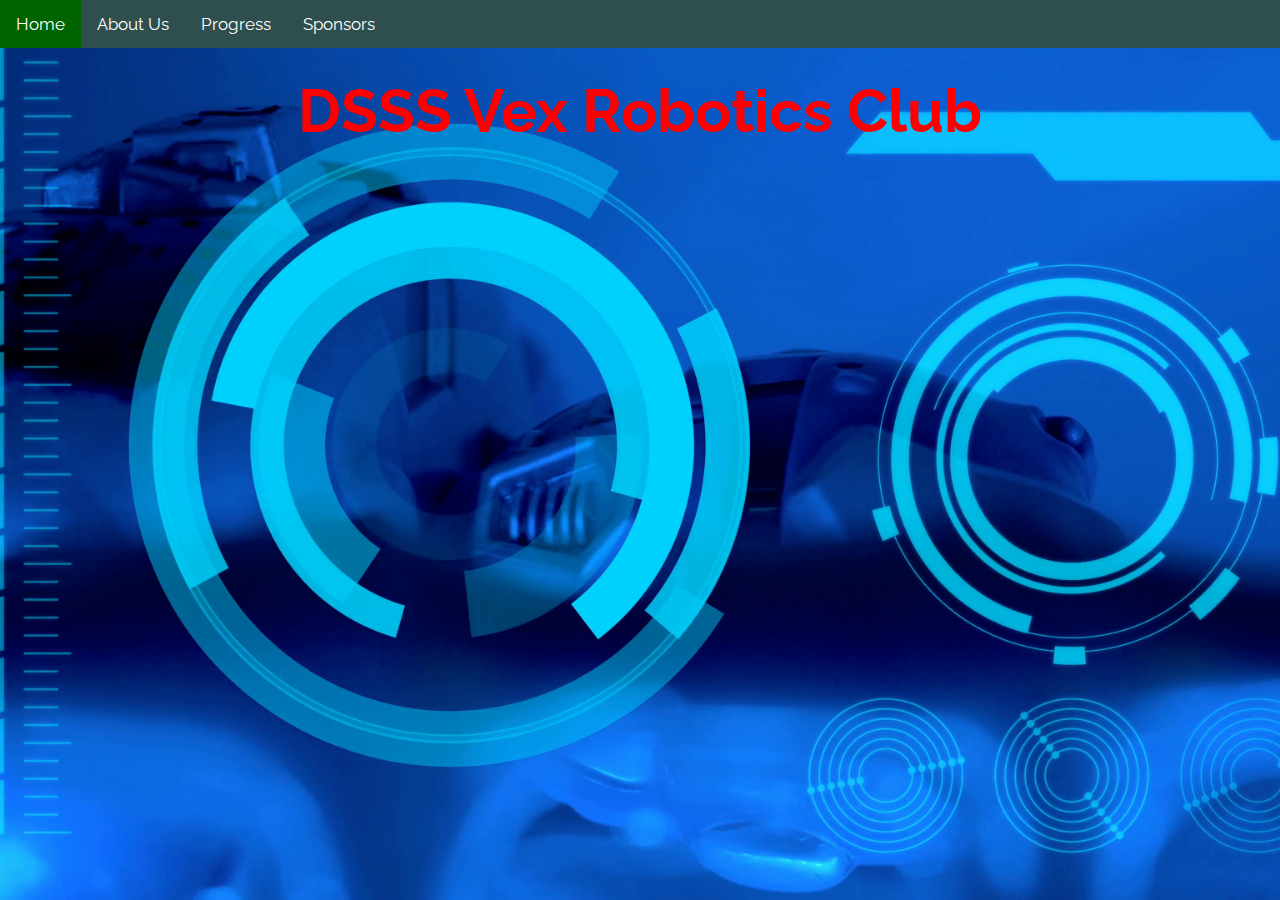
<file: index.html>
<!DOCTYPE html>
<html>
<head>
    <meta name="viewport" content="width=device-width, initial-scale=1">
    <link rel="stylesheet" type="text/css" href="style.css">
    <link href="https://fonts.googleapis.com/css?family=Black+Han+Sans" rel="stylesheet">
    <meta name="apple-mobile-web-app-capable" content="yes">
    <meta name="apple-mobile-web-app-status-bar-style" content="black-translucent">
    <link rel="apple-touch-icon" sizes="120x120" href="carlogo.png">
    <script src="script.js"></script>
    <title>Robotics</title>
</head>

<div class="topnav" id="myTopnav">
  <a href="index.html" class="active">Home</a>
    <a href="aboutus.html">About Us</a>
    <a href="progress.html">Progress</a>
    <a href="gallery.html">Sponsors</a>
  <a href="javascript:void(0);" style="font-size:15px;" class="icon" onclick="myFunction()">&#9776;</a>
</div>


    <br><br>
    <head><h1 class="title"><center>DSSS Vex Robotics Club</center></h1></head>
    <body>
    <h4 class="subtitleText"><center></center></h4>
    <br><br>
    </body>
</html>
</file>
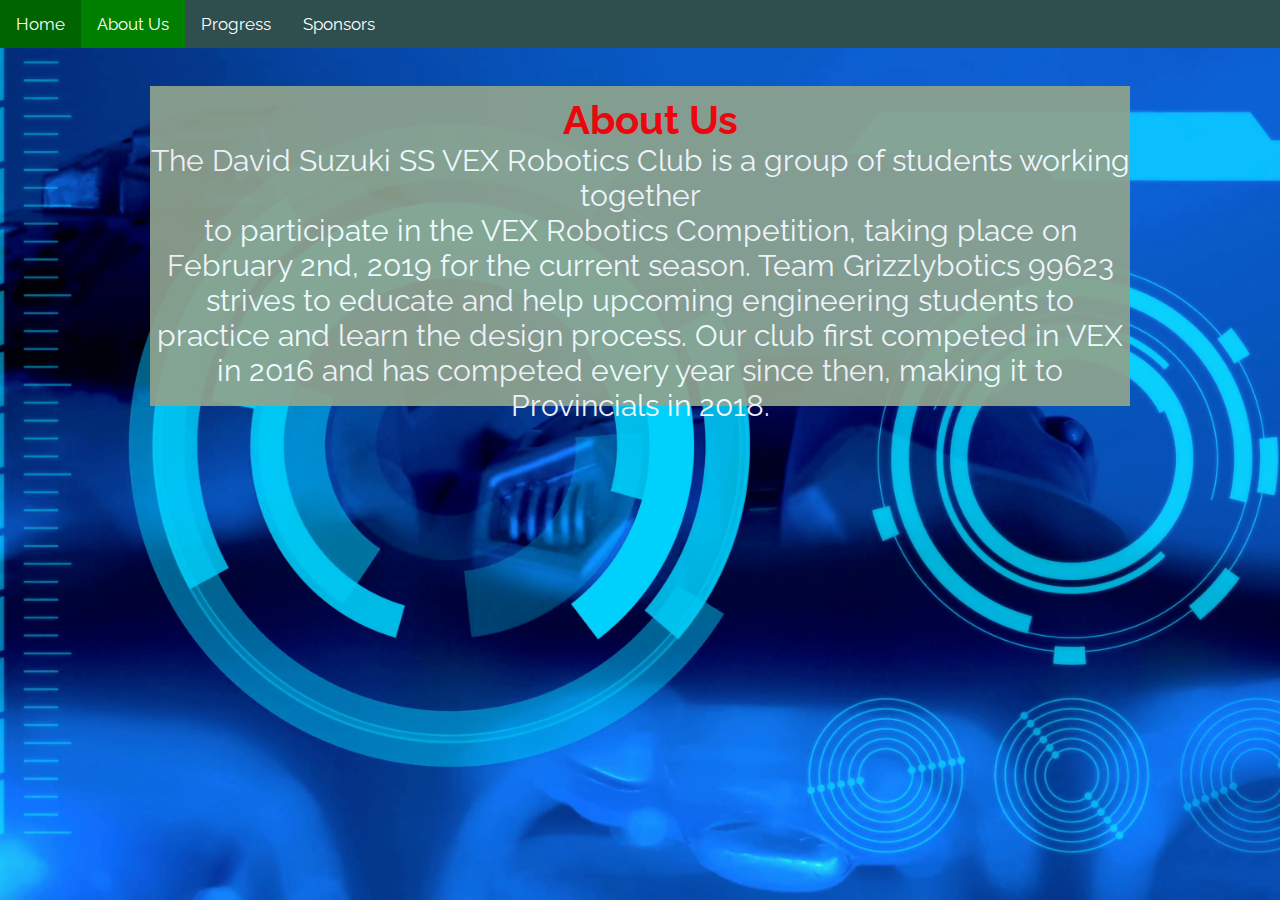
<file: aboutus.html>
<!DOCTYPE html>
<html>
<head>
    <meta name="viewport" content="width=device-width, initial-scale=1">
    <link rel="stylesheet" type="text/css" href="style.css">
    <link href="https://fonts.googleapis.com/css?family=Black+Han+Sans" rel="stylesheet">
    <meta name="apple-mobile-web-app-capable" content="yes">
    <meta name="apple-mobile-web-app-status-bar-style" content="black-translucent">
    <script src="script.js"></script>
    <title>Robotics</title>
</head>

<div class="topnav" id="myTopnav">
  <a href="index.html">Home</a>
    <a href="aboutus.html" class="active">About Us</a>
    <a href="progress.html">Progress</a>
    <a href="gallery.html">Sponsors</a>
  <a href="javascript:void(0);" style="font-size:15px;" class="icon" onclick="myFunction()">&#9776;</a>
</div>



<body>
    <br><br>
    <center>
      <div class="textBox" style="height: 300px;">
          <h3 class="title" style="font-size: 40px; text-align: center">About Us</h3>
          <p id="aboutusText" style="text-align: center; margin-left: -20px;">
            The David Suzuki SS VEX Robotics Club is a group of students working together<br>to participate in the VEX Robotics Competition,
            taking place on February 2nd, 2019 for the current season. Team Grizzlybotics 99623 strives to educate and help upcoming 
            engineering students to practice and learn the design process. Our club first competed in VEX in 2016 and has competed every
            year since then, making it to Provincials in 2018.
          </p>

    </div>

    </center>



</body>
</html>
</file>
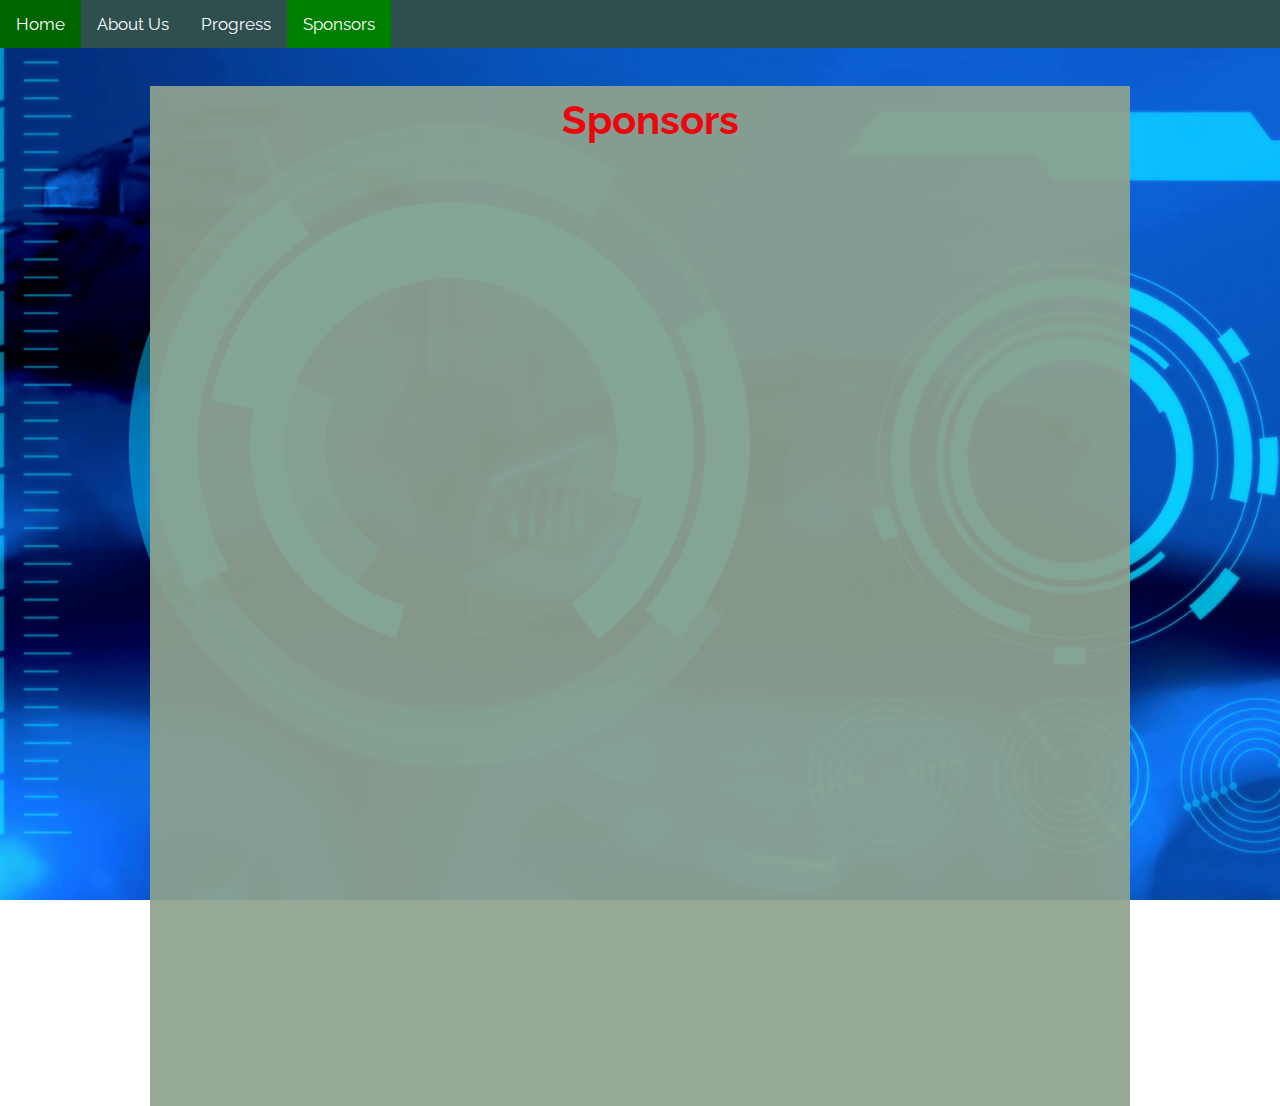
<file: gallery.html>
<!DOCTYPE html>
<html>
<head>
    <meta name="viewport" content="width=device-width, initial-scale=1">
    <link rel="stylesheet" type="text/css" href="style.css">
    <link href="https://fonts.googleapis.com/css?family=Black+Han+Sans" rel="stylesheet">
    <meta name="apple-mobile-web-app-capable" content="yes">
    <meta name="apple-mobile-web-app-status-bar-style" content="black-translucent">
    <script src="script.js"></script>
    <title>Robotics</title>
</head>

<div class="topnav" id="myTopnav">
  <a href="index.html">Home</a>
    <a href="aboutus.html">About Us</a>
    <a href="progress.html">Progress</a>
    <a href="gallery.html" class="active">Sponsors</a>
  <a href="javascript:void(0);" style="font-size:15px;" class="icon" onclick="myFunction()">&#9776;</a>
</div>

<body>
    <br><br>
    <center>
            <div class="textBox">
                <h3 class="title" style="font-size: 40px; text-align: center">Sponsors</h3>
          </div>
      
          </center>
</body>




</html>
</file>
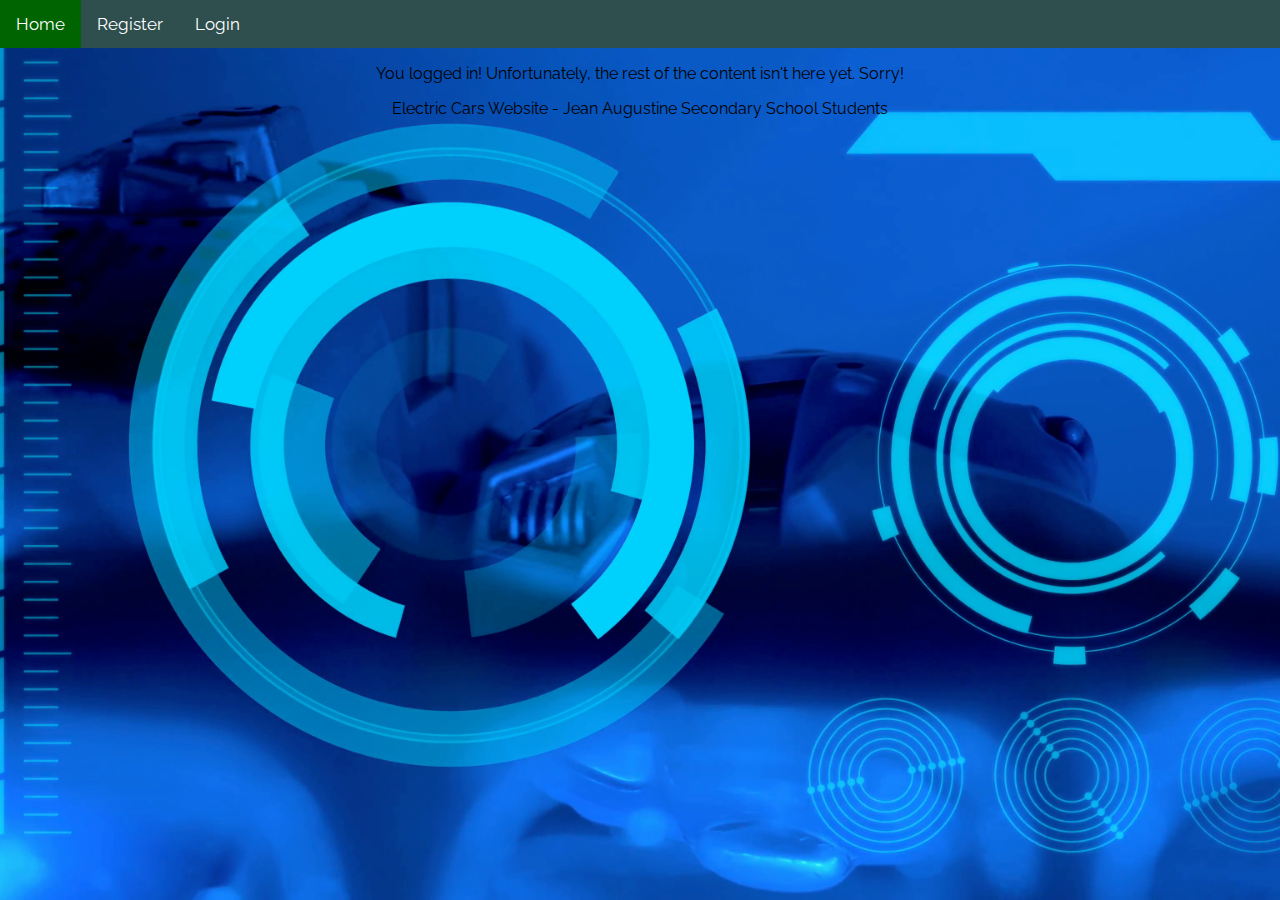
<file: home.html>
<!DOCTYPE html>
<html>
<head>
    <meta name="viewport" content="width=device-width, initial-scale=1">
    <link rel="stylesheet" type="text/css" href="style.css">
    <link href="https://fonts.googleapis.com/css?family=Black+Han+Sans" rel="stylesheet">
    <meta name="apple-mobile-web-app-capable" content="yes">
    <meta name="apple-mobile-web-app-status-bar-style" content="black-translucent">
    <title>Electric Cars</title>
</head>

<div class="topnav" id="myTopnav">
  <a href="index.html">Home</a>
    <a href="register.html">Register</a>
    <a href="login.html">Login</a>
  <a href="javascript:void(0);" style="font-size:15px;" class="icon" onclick="myFunction()">&#9776;</a>
</div>

<script>
function myFunction() {
    var x = document.getElementById("myTopnav");
    if (x.className === "topnav") {
        x.className += " responsive";
    } else {
        x.className = "topnav";
    }
}

</script>

<body>
  <center><p class="loginTitle">You logged in! Unfortunately, the rest of the content isn't here yet. Sorry!</p></center>
</body>
<div class="footer">
  <center><p>Electric Cars Website - Jean Augustine Secondary School Students</p></center>
</div>




</html>
</file>
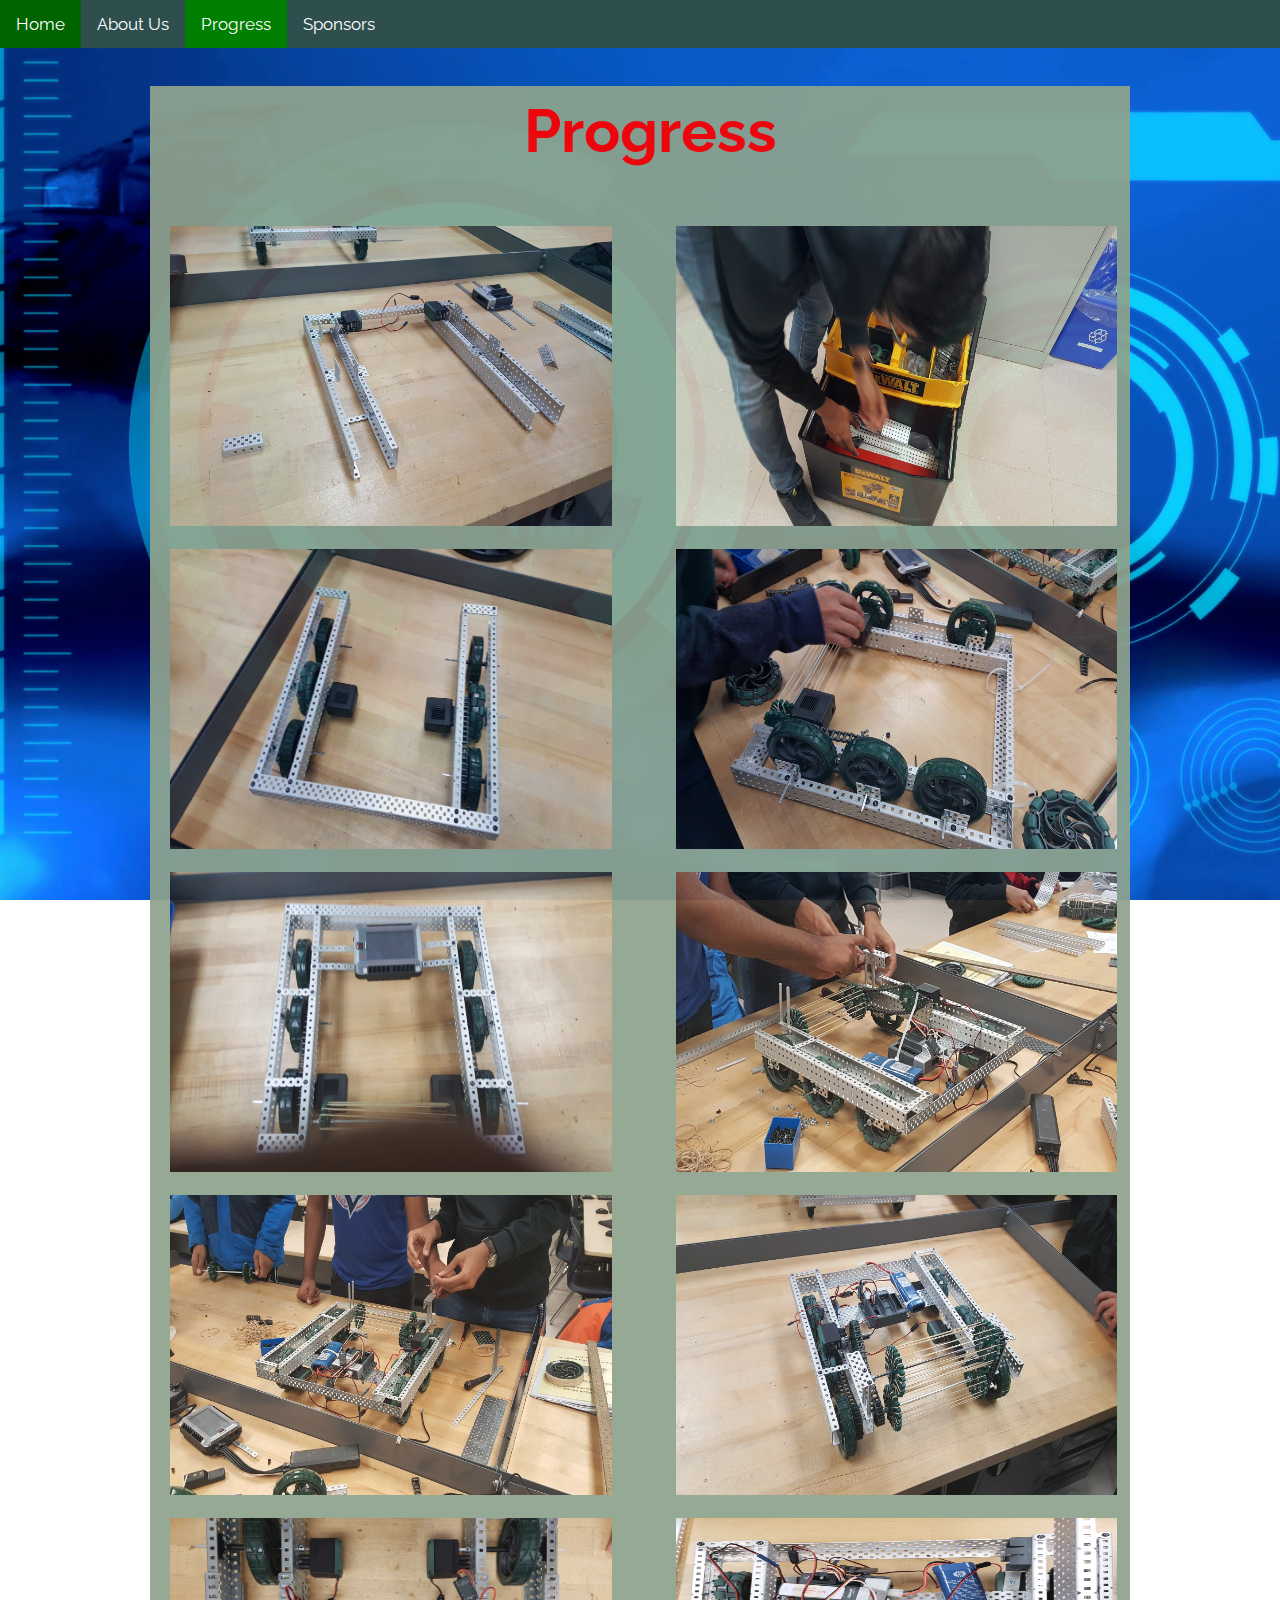
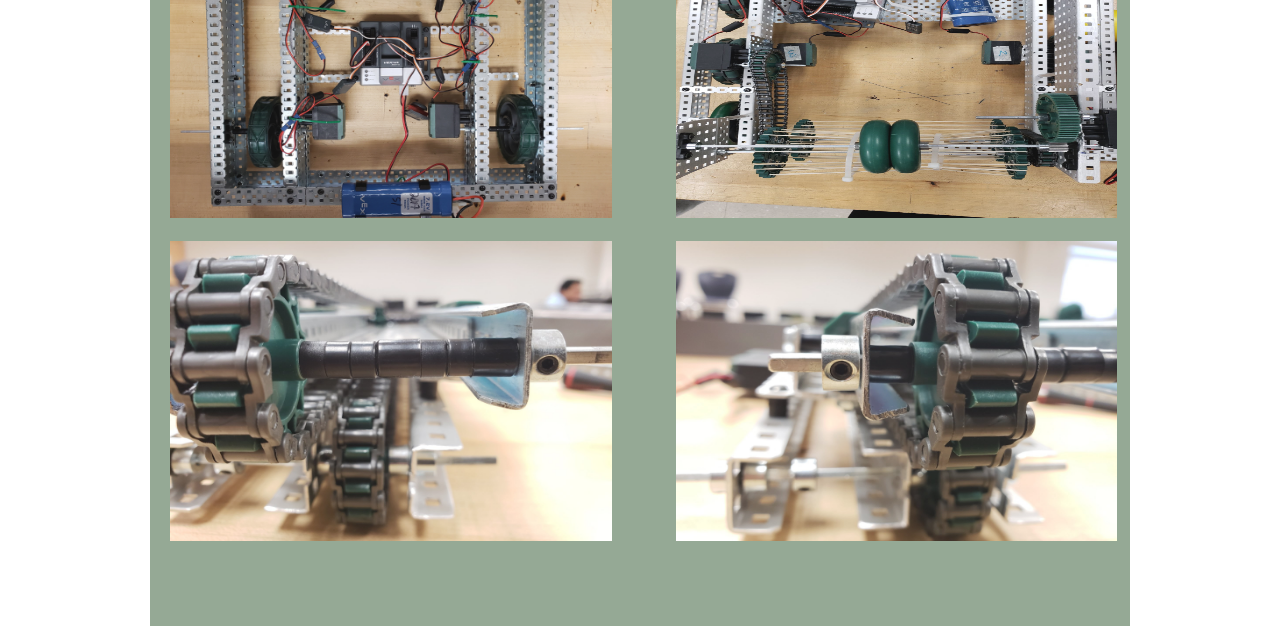
<file: progress.html>
<!DOCTYPE html>
<html>
<head>
    <meta name="viewport" content="width=device-width, initial-scale=1">
    <link rel="stylesheet" type="text/css" href="style.css">
    <link href="https://fonts.googleapis.com/css?family=Black+Han+Sans" rel="stylesheet">
    <meta name="apple-mobile-web-app-capable" content="yes">
    <meta name="apple-mobile-web-app-status-bar-style" content="black-translucent">
    <script src="script.js"></script>
    <title>Robotics</title>
</head>

<div class="topnav" id="myTopnav">
  <a href="index.html">Home</a>
    <a href="aboutus.html">About Us</a>
    <a href="progress.html" class="active">Progress</a>
    <a href="gallery.html">Sponsors</a>
  <a href="javascript:void(0);" style="font-size:15px;" class="icon" onclick="myFunction()">&#9776;</a>
</div>

<body>
    <br><br>
    <center>
            <div class="textBox" style="height: 2120px;">
                <h3 class="title" style="font-size: 60px; text-align: center; ">Progress</h3>
                <!-- <h3 class="progressHeader">Day 1</h3> -->
                <img src="day1.jpg" class="progressPic"></img>
                <img src="day2.jpg" class="progressPic" style="margin-left: 60px;"></img>
                <!-- <h3 class="progressHeader" style="margin-top: 20px;">Day 2</h3> -->
                <br><br>
                <img src="3.jpg" class="progressPic"></img>
                <img src="4.jpg" class="progressPic" style="margin-left: 60px;"></img>
                <br><br>
                <img src="5.jpg" class="progressPic"></img>
                <img src="6.jpg" class="progressPic" style="margin-left: 60px;"></img>
                <br><br>
                <img src="7.jpg" class="progressPic"></img>
                <img src="8.jpg" class="progressPic" style="margin-left: 60px;"></img>
                <br><br>
                <img src="9.jpg" class="progressPic"></img>
                <img src="10.jpg" class="progressPic" style="margin-left: 60px;"></img>
                <br><br>
                <img src="11.jpg" class="progressPic"></img>
                <img src="12.jpg" class="progressPic" style="margin-left: 60px;"></img>
          </div>

          </center>
</body>




</html>
</file>
<file: style.css>
@import url('https://fonts.googleapis.com/css?family=Raleway');

.html{
    font-size: 80%;
}

.textBox {
  background-color: rgb(142, 163, 142);
  width: 75%;
  height: 1000px;
  left: 50%;
  top: 50%;
  padding-top: 20px;
  text-align: left;
  padding-left: 20px;
  color: white;
  opacity: 0.93;
}
body {
  margin: 0;
  font-family: 'Raleway', sans-serif;
  background-image: url("robotbg.png");
  background-position: 50%;
  background-size:cover;
  background-attachment: fixed;
}

html {
 font-family: 'Raleway', sans-serif;
}

.topnav {
  overflow: hidden;
  background-color: darkslategray;
}

.subtitleText {
  color: white;
  font-size: 35px;
  margin-top: -2%
}

.topnav a {
  float: left;
  display: block;
  color: #ffff;
  text-align: center;
  padding: 14px 16px;
  text-decoration: none;
  font-size: 17px;
}

.topnav a:hover {
  background-color: #006400;
  color: white;
  -webkit-transition-duration: 0.4s;
}

.title {
  font-size: 60px;
  color: red;
  margin-top: -10px;
}

.progressHeader {
  font-size: 40px;
  color: blue;
  text-align: center;
  margin-top: -40px;
}

.progressPic {
  width: 46%;
  height: 300px;
  opacity: 1;
}

#aboutusText {
  margin-top: -40px;
  font-size: 30px;
}
#rememberMe {
  margin-left: 60px;
}
#loginform #firstname{
    text-align: center;
}
#loginform #lastname{
    text-align: center;
}

#loginform #firstname:hover{
    -webkit-transition-duration: 0.8s;
    border: 1.5px solid black;
}
#loginform #lastname:hover{
    -webkit-transition-duration: 0.8s;
    border: 1.5px solid black;
}

/*.footer {
  width: 100%;
  height: 40px;
  background-color: #f93b3b;
  color: black;
  font-size: 16px;
  font-family: 'Raleway', sans-serif;
  position: fixed;
  right: 0;
  bottom: -10px;
  left: 0;
  padding: 1rem;
  margin-bottom: 10px;

}*/

#signinButton {
  background-color: white; /* Green */
  border: none;
  color: black;
  padding: 4px 8px;
  text-align: center;
  text-decoration: none;
  display: inline-block;
  font-size: 16px;
  margin: 4px 2px;
  -webkit-transition-duration: 0.4s; /* Safari */
  transition-duration: 0.4s;
  cursor: pointer;
  border: 1.5px solid #f44336;
}


#signinButton:hover {
    background-color: #f44336;
    color: black;
    border: 1.5px solid #bc3127
}

.active {
  background-color: green;
  color: white;
}

.topnav .icon {
  display: none;
}




@media screen and (max-width: 600px) {
  .topnav a:not(:first-child) {display: none;}
  .topnav a.icon {
    float: right;
    display: block;
  }
}

@media screen and (max-width: 600px) {
  .topnav.responsive {position: relative;}
  .topnav.responsive .icon {
    position: absolute;
    right: 0;
    top: 0;
  }
  .topnav.responsive a {
    float: none;
    display: block;
    text-align: left;
  }
  .loginTitle {
    font-size: 20px;
    color: white;
  }
}

.container {
    overflow-y: auto;
    position: static;
    width: 490px;
    height: 420px;
    box-shadow: 0 15px 40px rgba(0,0,0,.5);
}

@media screen and (max-width: 600px) {
    .container {
      box-shadow: 0px 0px 0px;
      width: 90%;
      height: 60%;
    }

    .titleText {
      font-size: 25px;
      margin-right: 30px;
      margin-left: 20px;
    }
    .car{
        width: 360px;
        height: 170px;
    }
    .subtitleText {
      font-size: 14px;
      color: white;
    }
    .footer {
      width: 100%;
      height: 40px;
      background-color: #f93b3b;
      color: black;
      font-size: 16px;
      font-family: Century Gothic;
      position: fixed;
      right: 0;
      bottom: -10px;
      left: 0;
      padding-top: -5px;
      margin-bottom: 10px;
    }

    }
</file>
